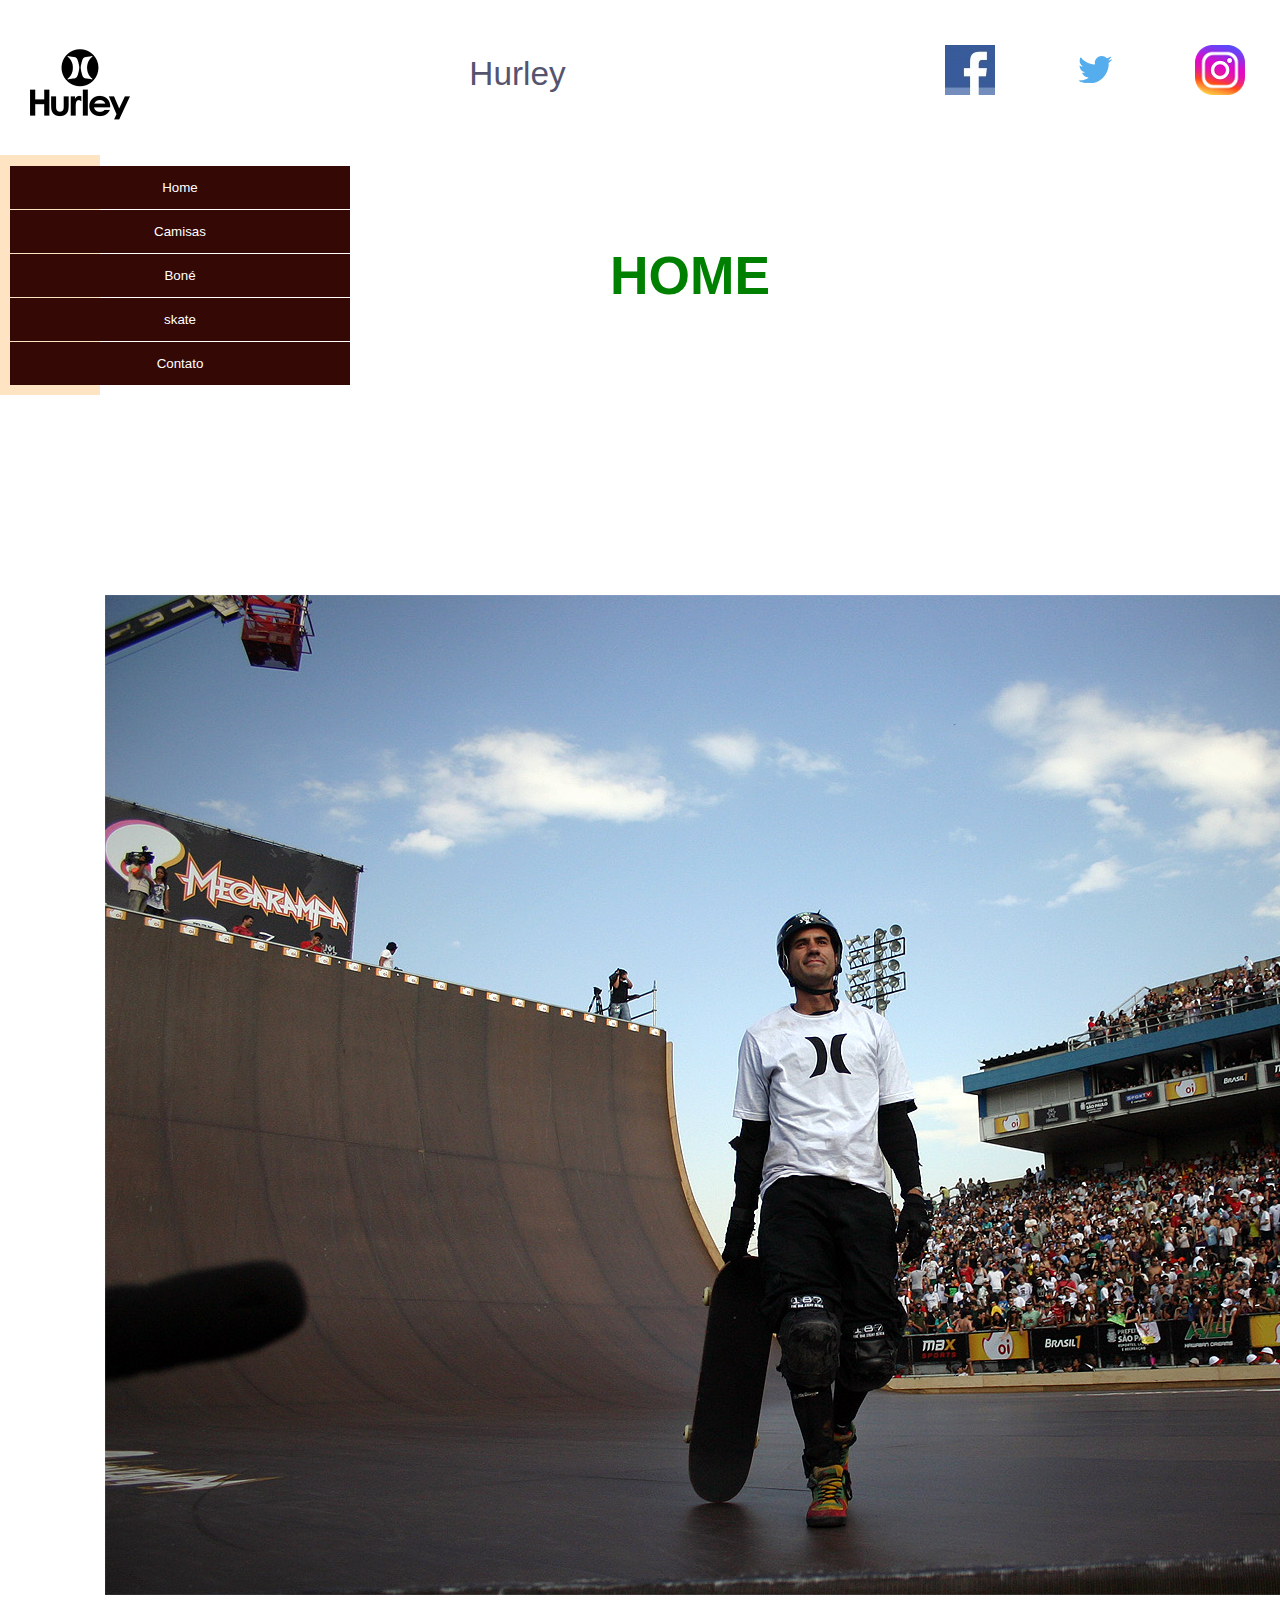
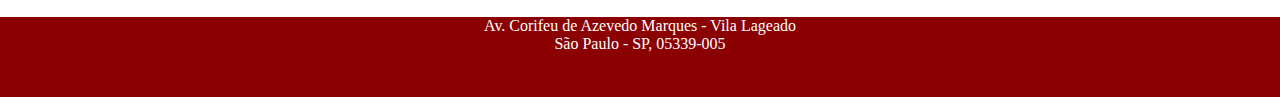
<file: biel/index.html>
<!DOCTYPE html>
<html lang="pt-br">
<head>
    <meta charset="UTF-8">
    <title>Document</title>
      <meta name="description" content="site Teste">
    <meta name="keywords" content="carinhoso,irlandes,jacú,etc...">
    <meta name="author" content="Eu">
     </head>
     <style>

    /*zerando imagens */
*{margin:0;padding: 0}
/*configurando a estrutura*/
#estrutura{background-color: #fff;
            width: 100%;
            margin-left: auto;
            margin-right: auto;
            }
/*configurando o paragrafo*/
p{font-family: 'Times New Roman';
    font-size: 12pt;
    line-height: 25px;
    text-indent: 15px;
}
/*configurando a estrutura do site*/
#estrutura #titulo{
    background-position: -100px -100px;
    color: #55546f;
    font-family: arial;
    font-size: 25pt;
    padding-left: 10px;
    padding-top: 5px;
    height: 150px;
    text-align: center;
}
#estrutura h1{margin-top: 80px;font-family: arial; font-size: 30pt;}
/* preparando menu */

/* configurando o conteudo */
         #estrutura #conteudo h2{font-family: arial;font-size: 40pt;padding-top:  90px;}

#estrtura #rodape{color: #fff;height: 80px;bottom: 0px;
                    width: 100%;text-align: center;
                    margin-left: auto;margin-right: auto;background-color: darkred;}
/* criando classe para ajustar imagem */
#estrutura #conteudo .imghome img{
    width: 300px;height: 250px;margin: 10px;
}
#estrutura #conteudo .imghome{text-align: center;}
#estrutura #titulo {background-color:   #00116d}

 /*----------------------------------------------------------------------------------------------------------------------------------------------------------------------------------------------------
----------------------------------------------------------- menu --------------------------------------------------------------------------------------------------------------------------------*/        
         #estrutura #menu {width: 100%; height: auto; background-color: bisque} 
         #estrutura #menu a.atual{background-color: #340804;}
         .texto {width: auto; height: auto; float: center;}
         
         #estrutura #menu ul{padding: 10px 10px;}
         
         #estrutura #menu{width: 100px;height: auto}

         
         #estrutura #menu li{list-style: none;
                    display: inline-block;
                    width: 300px;
                    text-align: center;
                    padding-top: 1px;
                    }

         
         #estrutura #menu a{font-family: arial;
                font-size: 10pt;
                text-decoration: none;
                color: #ffffff;
                background-color:darkred;
                width: 100%;
                display: inline-block;
                    padding: 14px 20px;}

         
         #estrutura #menu a:hover{background-color: #0800;color: darkred;}         
         
         
         .boxbob{background-color: #fff; width: 500px; height: 372px;}
         .boxbob img{width: 500px; height: 372px;}
         
         #estrutura #menu t{float: right}
         
         .boxx {width: auto; height: auto; float: left}
/*----------------------------------------------------------------------------------------------------------------------------------------------------------------------------------------------------
----------------------------------------------------------- Titulo --------------------------------------------------------------------------------------------------------------------------------*/
         .boxlogo{background-color: #fff;
    width: 100px;height: 100px;
    margin: 5px 0px 0px 5px;
float: left;}
.boxlogo img{width: 100px;height: 100px;}
         /* .boxlogo img{float: left;padding: 0px; margin: auto} */
         
         #estrutura #titulo{background-color: #fff;
         width: auto;height: 150px;}
         
         #estrutura #titulo #boxlogo{float: left; padding-top: 25px; padding-left: 15px;}
         
         #estrutura #titulo #texto{float: center; padding-top: 50px; padding-right: 15px;}
         
         #estrutura #titulo #redesocial{float: right; padding-bottom: 50px;}
         
         .redesocial{background-color:  #fff;
    width: 50px;height: 50px;
    margin: 5px 0px 0px 5px;
float: left; padding: 35px}
img{width: 50px;height: 50px;}
.redesocial img{float: left;padding: 0px; margin: auto}
.redesocial p{font-size: 12pt;}
       /*----------------------------------------------------------------------------------------------------------------------------------------------------------------------------------------------------
----------------------------------------------------------- conteudo --------------------------------------------------------------------------------------------------------------------------------*/
              .paisagem{background-color: #fff;
    width: auto;height: auto;
    margin: 5px 0px 0px 5px;
float: center;}
.paisagem img{width: 1500px;height: 1000px; padding-top: 200px; padding-left: 100px;}
         #estrutura #conteudo #font {padding-left: 100px}
          /*----------------------------------------------------------------------------------------------------------------------------------------------------------------------------------------------------
----------------------------------------------------------- rodape --------------------------------------------------------------------------------------------------------------------------------*/
         #estrutura #rodape {color: #fff;height: 80px;bottom: 0px;
                    width: 100%;text-align: center;
             margin-left: auto;margin-right: auto;background-color: darkred;}  
         
    </style>
<body>
   <div id="estrutura">
       <div id="titulo">
        <div id="boxlogo" class="boxlogo">
            <img src="logo/hurley.png" alt="">
        </div>
             
        <div id="redesocial" >
            <div id="rede1" class="redesocial">
               <a href="https://pt-br.facebook.com/" target="_blank">
                <img src="logo/facebook.jpg" alt="">
                </a>
            </div>
            <div id="rede2" class="redesocial">
               <a href="https://twitter.com/?lang=pt" target="_blank">
                <img src="logo/twiter.png" alt="">
                </a>
            </div>
        <div id="rede3" class="redesocial">
           <a href="https://www.instagram.com/?hl=pt-br" target="_blank">
            <img src="logo/insta.png" alt="">
            </a>
        </div>
        </div> 
        <div id="texto">
            Hurley
        </div> 
       </div>
       
       <div id="menu1">   
           <div id="menu" class="boxx">
                <ul>
                <li><a href="index.html"class="atual">Home</a></li>
                <li><a href="Camisas.html" class="atual">Camisas</a></li>
                <li><a href="bone.html"class="atual">Boné</a></li>
                <li><a href="skte.html"class="atual">skate</a></li>
                <li><a href="contato.html"class="atual">Contato</a></li>
            </ul>
           </div>
           
       </div>
       
       <div id="conteudo">
           <center>
               <font size="10" color="green"> <h2>HOME</h2> </font>
       
           </center>
          <div id="paisagem" class="paisagem">
          <img src="logo/bob.jpg" alt="">  
          </div>
       </div>
       <br>
       <div id="rodape">
        Av. Corifeu de Azevedo Marques - Vila Lageado<br>
         São Paulo - SP, 05339-005<br>
       </div>
   </div>
   
    
</body>
</html>
</file>
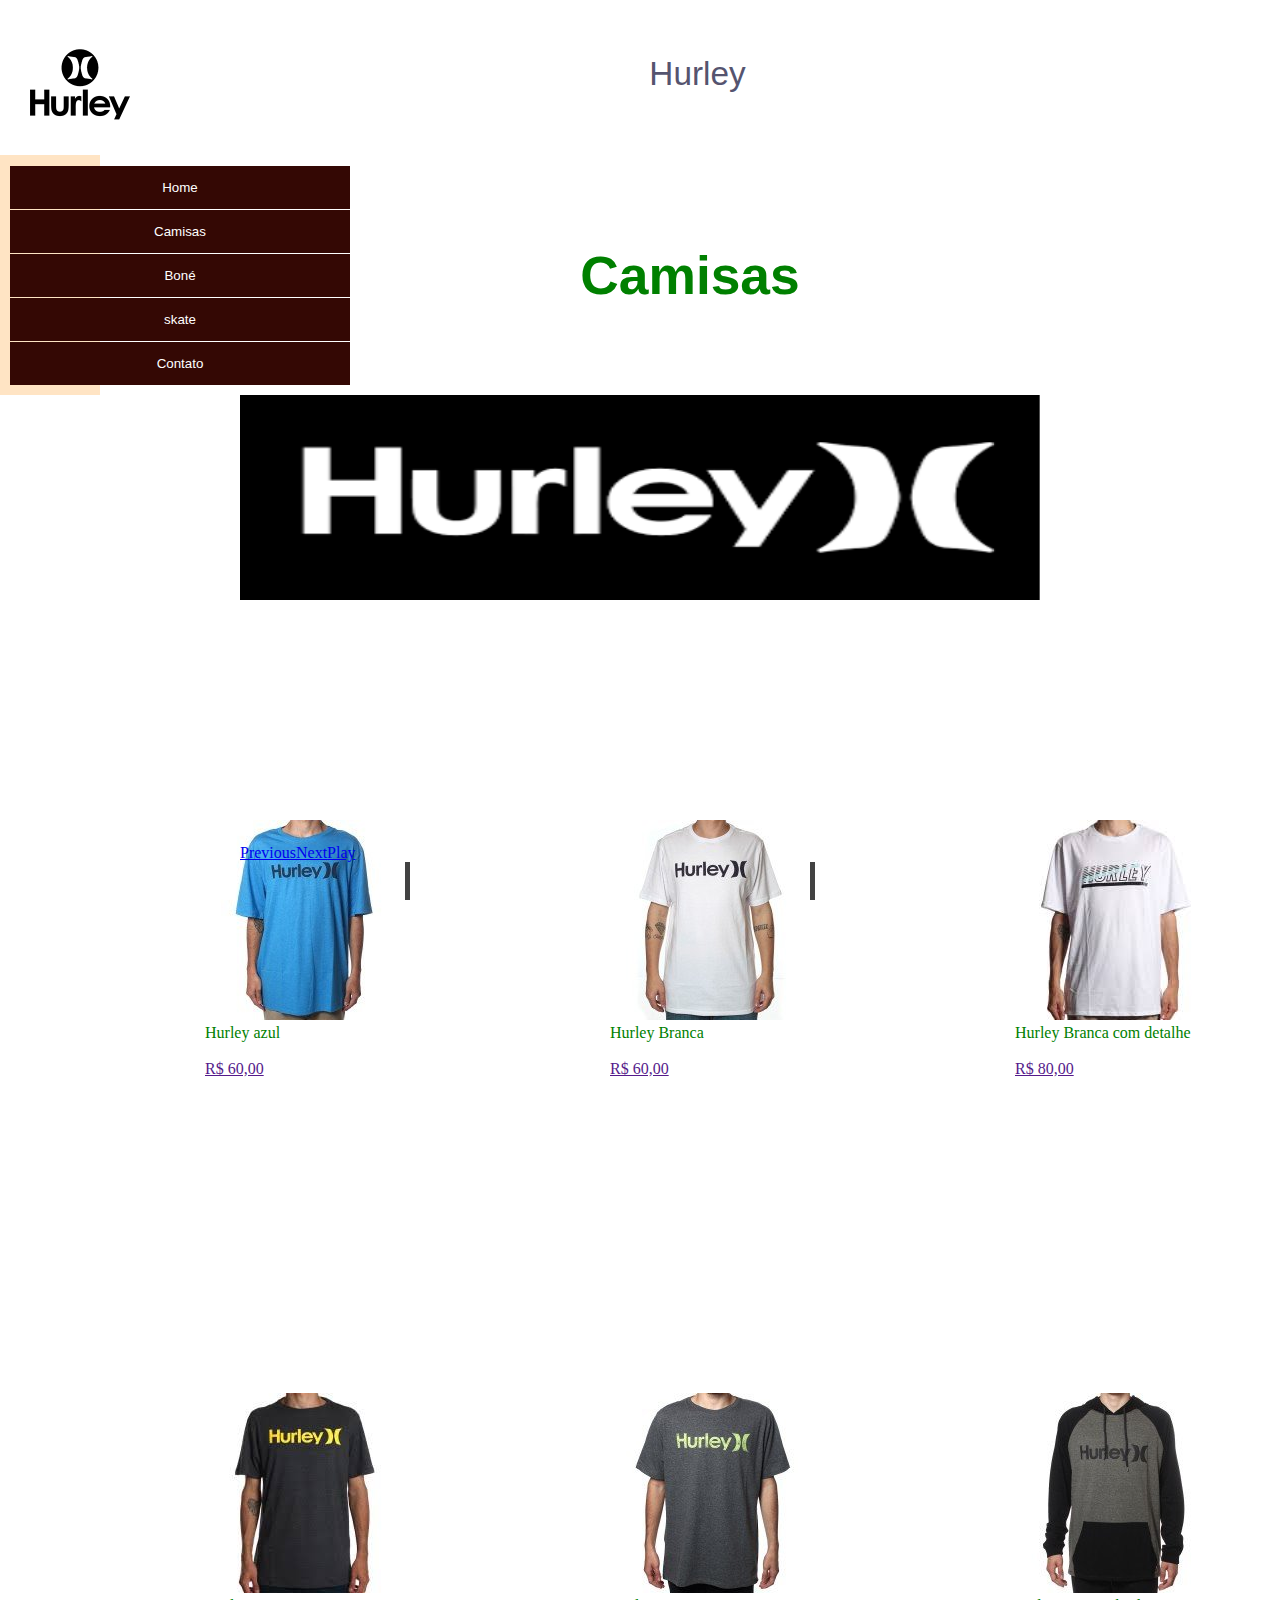
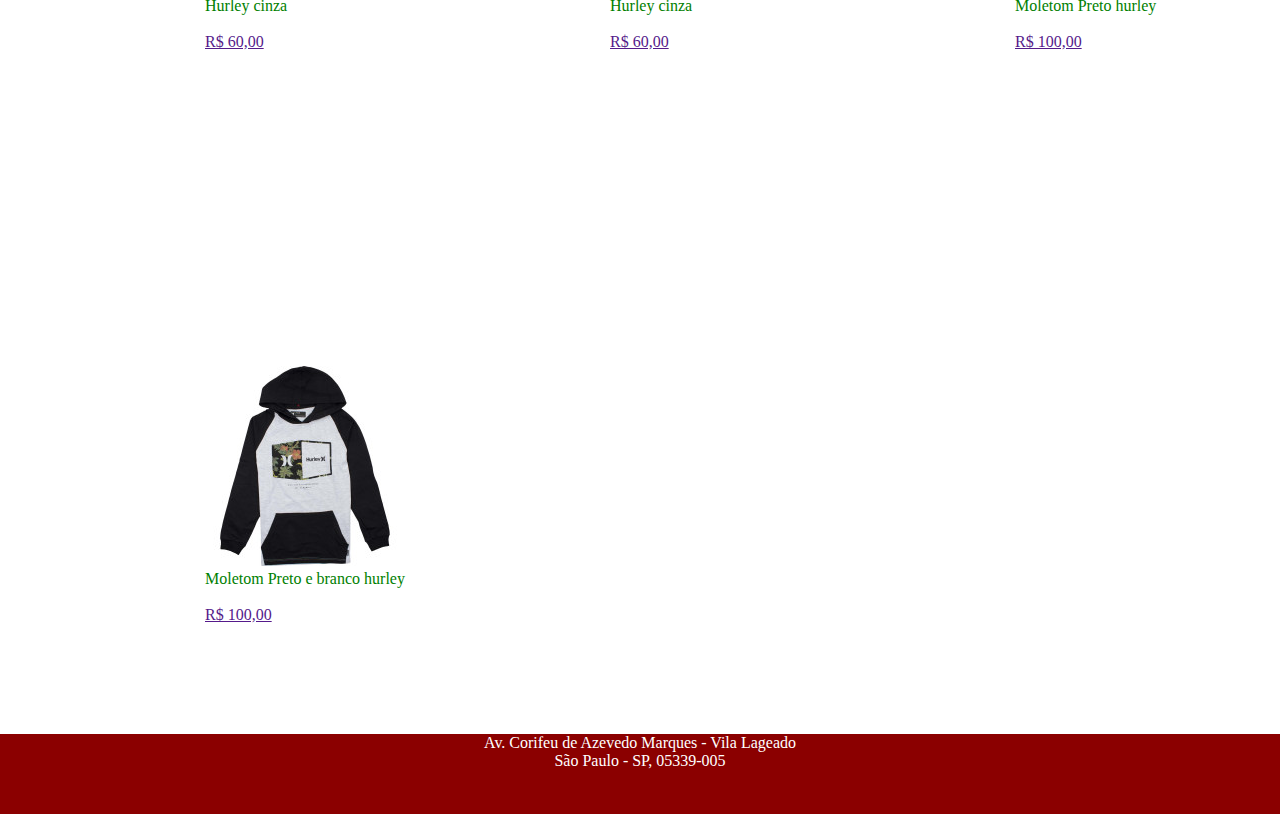
<file: biel/camisas.html>
<!DOCTYPE html>
<html lang="pt-br">
<head>
    <meta charset="UTF-8">
    <title>Camisas</title>
      <meta name="description" content="site Teste">
    <meta name="keywords" content="carinhoso,irlandes,jacú,etc...">
    <meta name="author" content="Eu">
    <link rel="stylesheet" href="css/stilo.css">

    
     </head>
     <style>

    /*zerando imagens */
*{margin:0;padding: 0}
/*configurando a estrutura*/
#estrutura{background-color: #fff;
            width: 100%;
            margin-left: auto;
            margin-right: auto;
            }
/*configurando o paragrafo*/
p{font-family: 'Times New Roman';
    font-size: 12pt;
    line-height: 25px;
    text-indent: 15px;
}
/*configurando a estrutura do site*/
#estrutura #titulo{
    background-position: -100px -100px;
    color: #55546f;
    font-family: arial;
    font-size: 25pt;
    padding-left: 10px;
    padding-top: 5px;
    height: 150px;
    text-align: center;
}
#estrutura h1{margin-top: 80px;font-family: arial; font-size: 30pt;}
/* preparando menu */

/* configurando o conteudo */
         #estrutura #conteudo h2{font-family: arial;font-size: 40pt;padding-top:  90px;}

#estrtura #rodape{color: #fff;height: 80px;bottom: 0px;
                    width: 100%;text-align: center;
                    margin-left: auto;margin-right: auto;background-color: darkred;}
/* criando classe para ajustar imagem */
         #estrutura #conteudo #camisas {width: 100%;height: auto}

#estrutura #titulo {background-color:   #00116d}

 /*----------------------------------------------------------------------------------------------------------------------------------------------------------------------------------------------------
----------------------------------------------------------- menu --------------------------------------------------------------------------------------------------------------------------------*/        
         #estrutura #menu {width: 100%; height: auto; background-color: bisque} 
         #estrutura #menu a.atual{background-color: #340804;}
         .texto {width: auto; height: auto; float: center;}
         
         #estrutura #menu ul{padding: 10px 10px;}
         
         #estrutura #menu{width: 100px;height: auto}

         
         #estrutura #menu li{list-style: none;
                    display: inline-block;
                    width: 300px;
                    text-align: center;
                    padding-top: 1px;
                    }

         
         #estrutura #menu a{font-family: arial;
                font-size: 10pt;
                text-decoration: none;
                color: #ffffff;
                background-color:darkred;
                width: 100%;
                display: inline-block;
                    padding: 14px 20px;}

         
         #estrutura #menu a:hover{background-color: #0800;color: darkred;}         
         
         
         .boxbob{background-color: #fff; width: 500px; height: 372px;}
         .boxbob img{width: 500px; height: 372px;}
         
         #estrutura #menu t{float: right}
         
         .boxx {width: auto; height: auto; float: left}
/*----------------------------------------------------------------------------------------------------------------------------------------------------------------------------------------------------
----------------------------------------------------------- Titulo --------------------------------------------------------------------------------------------------------------------------------*/
         .boxlogo{background-color: #fff;
    width: 100px;height: 100px;
    margin: 5px 0px 0px 5px;
float: left;}
.boxlogo img{width: 100px;height: 100px;}
         /* .boxlogo img{float: left;padding: 0px; margin: auto} */
         
         #estrutura #titulo{background-color: #fff;
         width: auto;height: 150px;}
         
         #estrutura #titulo #boxlogo{float: left; padding-top: 25px; padding-left: 15px;}
         
         #estrutura #titulo #texto{float: center; padding-top: 50px; padding-right: 15px;}
         
         #estrutura #titulo #redesocial{float: right; padding-bottom: 50px;}
         
         .redesocial{background-color:  #fff;
    width: 50px;height: 50px;
    margin: 5px 0px 0px 5px;
float: left; padding: 35px}
img{width: 50px;height: 50px;}
.redesocial img{float: left;padding: 0px; margin: auto}
.redesocial p{font-size: 12pt;}
       /*----------------------------------------------------------------------------------------------------------------------------------------------------------------------------------------------------
----------------------------------------------------------- conteudo --------------------------------------------------------------------------------------------------------------------------------*/
              .camisass{background-color: #fff;
    width: 200px;height: auto;
    margin: 5px 0px 0px 5px;
float: left; padding-top: 200px; padding-bottom: 110px; padding-left: 200px}
.camisass img{width: auto;height: auto;}


.desca{clear: both;}
         .descaa{clear: both;}
         /*----------------------------------------------------------------------------------------------------------------------------------------------------------------------------------------------------
----------------------------------------------------------- rodape --------------------------------------------------------------------------------------------------------------------------------*/
         #estrutura #rodape {color: #fff;height: 80px;bottom: 0px;
                    width: 100%;text-align: center;
             margin-left: auto;margin-right: auto;background-color: darkred;}
         
         
         
         
    </style>
<body>
   <div id="estrutura">
       <div id="titulo">
        <div id="boxlogo" class="boxlogo">
            <img src="logo/hurley.png" alt="">
        </div>
             
        
        <div id="texto">
            Hurley
        </div> 
       </div>
       
       
           <div id="menu" class="boxx">
                <ul>
                <li><a href="index.html"class="atual">Home</a></li>
                <li><a href="Camisas.html" class="atual">Camisas</a></li>
                <li><a href="bone.html"class="atual">Boné</a></li>
                <li><a href="skte.html"class="atual">skate</a></li>
                <li><a href="contato.html"class="atual">Contato</a></li>
            </ul>
           </div>
           
    
       
       <div id="conteudo">
            <CENTER>
                <font size="10" color="green"> <h2> Camisas </h2></font>
           </CENTER>
    
    <div id="camisas">   
          <div class="banner descaa">
              <div class="main">
       <div class="slides">
           <img src="logo/logopretoo.png" alt="">
           <img src="../Projeto/img/logo.jpeg" alt="">
       </div>
   </div>
   <!--linha do script-->
   <script src="http://code.jquery.com/jquery-1.9.1.min.js">
    </script>
    
    <script src="js/jquery.slides.js"></script>
<!--linha de jquery-->
<script>
    $(function(){
        $(".slides").slidesjs({
play: {
      active: true,
        // [boolean] Generate the play and stop buttons.
        // You cannot use your own buttons. Sorry.
      effect: "slide",
        // [string] Can be either "slide" or "fade".
      interval: 500,
        // [number] Time spent on each slide in milliseconds.
      auto: false,
        // [boolean] Start playing the slideshow on load.
      swap: true,
        // [boolean] show/hide stop and play buttons
      pauseOnHover: false,
        // [boolean] pause a playing slideshow on hover
      restartDelay: 250
        // [number] restart delay on inactive slideshow
    }
  
            
        });
    });  
    </script>   
          </div>
          <div  class="camisass desca descaa">
          <img src="logo/camisaazul.jpg" alt=""> 
        
           <font color="green">Hurley azul</font>
              <br>
              <font>   </font>
              <br>
              <a href=""><font>R$ 60,00</font></a>
          </div>
        
          <div  class="camisass">
              <img src="logo/camisabranca.jpg" alt="">
              
              <font color="green">Hurley Branca</font>
              <br>
              <font>   </font>
              <br>
              <a href=""><font>R$ 60,00</font></a>
          </div>
          <div class="camisass">
              <img src="logo/camisabrancadetakhe.jpg" alt="">
                             <font color="green">Hurley Branca com detalhe</font>
              <br>
              <font>   </font>
              <br>
              <a href=""><font>R$ 80,00</font></a>
              
          </div>
          <div class="camisass">
             <img src="img/camisapreta.jfif" alt="">
                             <font color="green">Hurley cinza</font>
              <br>
              <font>   </font>
              <br>
              <a href=""><font>R$ 60,00</font></a>
          </div>
        <div class="camisass">
            <img src="img/camisacinza.jpg" alt="">
                             <font color="green">Hurley cinza</font>
              <br>
              <font>   </font>
              <br>
              <a href=""><font>R$ 60,00</font></a>
        </div>
          <div class="camisass">
            <img src="img/moletompreto.jpg" alt="">
                             <font color="green">Moletom Preto hurley</font>
              <br>
              <font>   </font>
              <br>
              <a href=""><font>R$ 100,00</font></a>
        </div>
          <div class="camisass">
            <img src="img/moletompreto%20e%20branco.jpg" alt="">
                             <font color="green">Moletom Preto e branco hurley</font>
              <br>
              <font>   </font>
              <br>
              <a href=""><font>R$ 100,00</font></a>
        </div>
           </div>
       </div>
       <br>
       <div id="rodape" class="desca">
        Av. Corifeu de Azevedo Marques - Vila Lageado<br>
         São Paulo - SP, 05339-005<br>
       </div>
   </div>
    
</body>
</html>
</file>
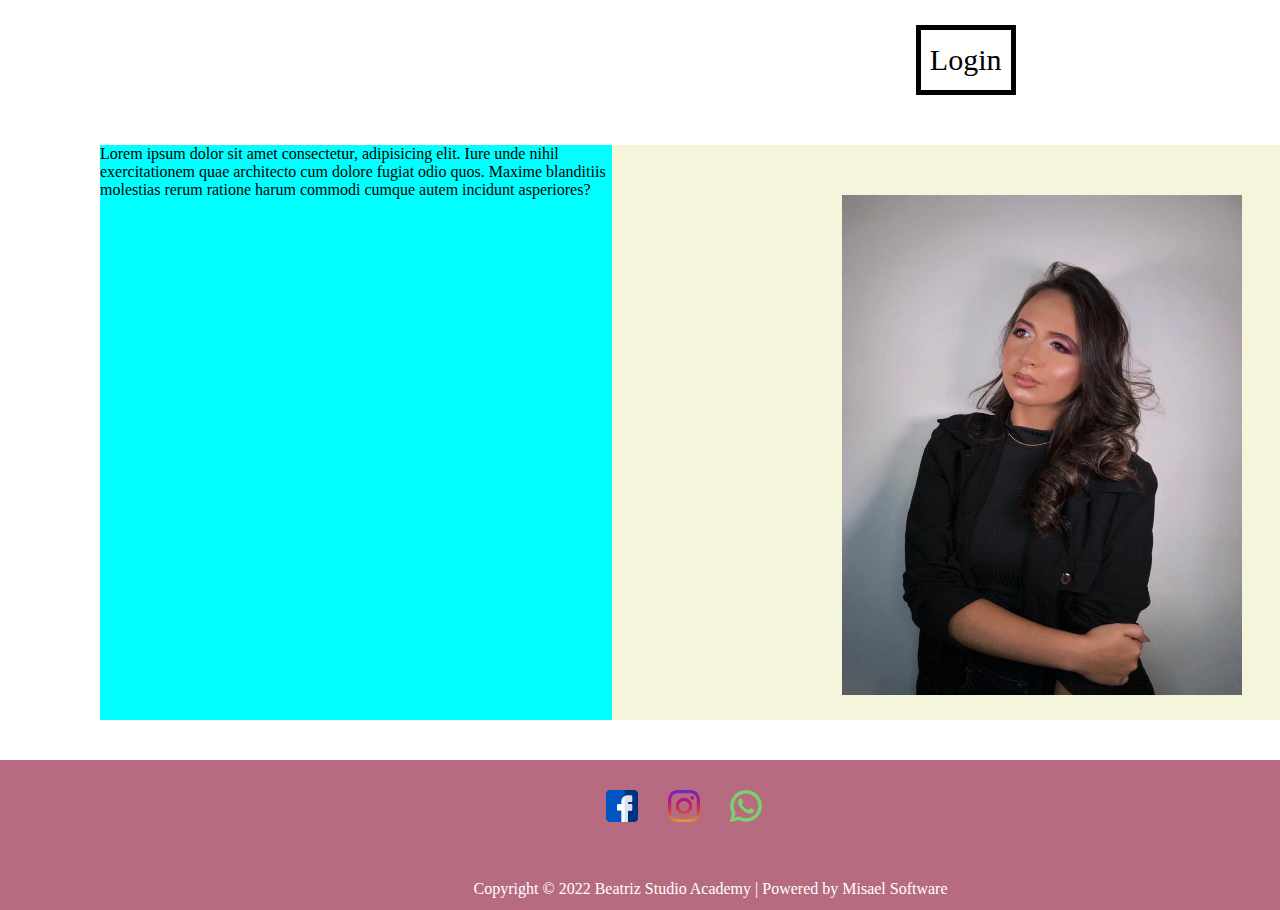
<file: Projeto/about.html>
<!DOCTYPE html>
<html lang="en">
<head>
    <meta charset="UTF-8">
    <meta http-equiv="X-UA-Compatible" content="IE=edge">
    <meta name="viewport" content="width=device-width, initial-scale=1.0">
    <link rel="stylesheet" type="text/css" href="./css/home.css" media="screen" />
    <link rel="stylesheet" type="text/css" href="./css/about.css" media="screen" />
    <title>Beatriz Studio Academy</title>
</head>
<body>
    <div id="body">
        <div id="top">
            <div id="items">
                <div id="logo">
                
                </div>
                <div id="container"><a href="index.html">Home</a></div>
                
                <div id="container"><a href="about.html">About</a></div>
                
                <div id="container"><a href="services.html">Services</a></div>

                <div id="container"><a href="contact.html">Contact</a></div>

                <div id="container"><a href="login.html"><button style="border: 5px solid #000000; height: 70px; width: 100px; background-color: rgb(255, 255, 255);">Login</button></a></div>

            </div>
        </div>
        <div id="post">
            <div id="esquerda">
                <p>
                    Lorem ipsum dolor sit amet consectetur, adipisicing elit. Iure unde nihil exercitationem quae architecto cum dolore fugiat odio quos. Maxime blanditiis molestias rerum ratione harum commodi cumque autem incidunt asperiores?
                </p>
            </div>
            <div id="direita">
                <div id="img">
                    <img src="./img/about.jpeg" alt=""  height="500px" width="400px">
                </div>
            </div>
        </div>
        <div id="baseboard">
            <div id="centralizar">
            <div id="icons"><a href=""><img src="icons/facebook.png" alt=""></a></div>
            <div id="icons"><a href=""><img src="icons/instagram.png" alt=""></a></div>
            <div id="icons"><a href=""><img src="icons/whatsapp.png" alt=""></a></div>
            </div>
            <br>
            <br>
            <br>
            <div id="fim">
                Copyright © 2022 Beatriz Studio Academy | Powered by Misael Software
            </div>
        </div>
    </div>
</body>
</html>
</file>
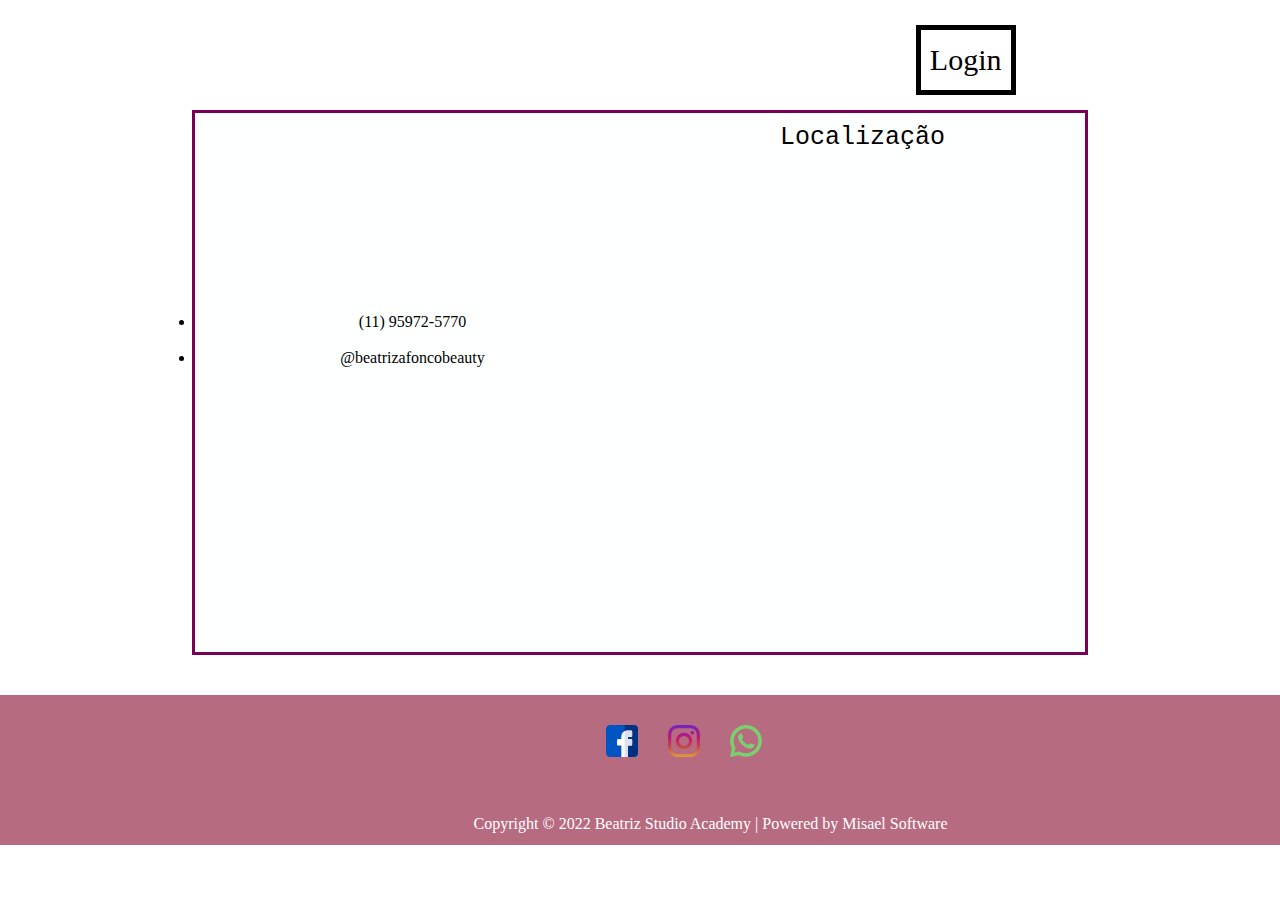
<file: Projeto/contact.html>
<!DOCTYPE html>
<html lang="en">
<head>
    <meta charset="UTF-8">
    <meta http-equiv="X-UA-Compatible" content="IE=edge">
    <meta name="viewport" content="width=device-width, initial-scale=1.0">
    <link rel="stylesheet" type="text/css" href="./css/home.css" media="screen" />
    <link rel="stylesheet" type="text/css" href="./css/contact.css" media="screen" />
    
    <title>Beatriz Studio Academy</title>
</head>
<body>
    <div id="body">
        <div id="top">
            <div id="items">
                <div id="logo">
                    
                </div>
                <div id="container"><a href="index.html">Home</a></div>
                
                <div id="container"><a href="about.html">About</a></div>
                
                <div id="container"><a href="services.html">Services</a></div>

                <div id="container"><a href="contact.html">Contact</a></div>

                <div id="container"><a href="login.html"><button style="border: 5px solid #000000; height: 70px; width: 100px; background-color: rgb(255, 255, 255);">Login</button></a></div>

            </div>
        </div>
        <div id="center">
                <div id="direita">
                <center>
                    <ul>
                        <li><a href="">(11) 95972-5770</a></li>
                        <br>
                        <li><a href="">@beatrizafoncobeauty</a></li>
                    </ul>
                </center>
                </div>
                <div id="esquerda">
                <center>
                    <p>Localização</p>
                    <br>
                    <br>
                    <iframe src="https://www.google.com/maps/embed?pb=!1m18!1m12!1m3!1d3657.7340450897414!2d-46.59559638464023!3d-23.542066166765938!2m3!1f0!2f0!3f0!3m2!1i1024!2i768!4f13.1!3m3!1m2!1s0x94ce592d348d4ef5%3A0xa6729c9f91aec03e!2sR.%20Silva%20Jardim%2C%2097%20-%20Belenzinho%2C%20S%C3%A3o%20Paulo%20-%20SP%2C%2003057-070!5e0!3m2!1spt-BR!2sbr!4v1644328255832!5m2!1spt-BR!2sbr" width="500px" height="450px" style="border:0;" allowfullscreen="" loading="lazy"></iframe>
                </center>
                </div>
        </div>
        <div id="baseboard">
            <div id="centralizar">
            <div id="icons"><a href=""><img src="icons/facebook.png" alt=""></a></div>
            <div id="icons"><a href=""><img src="icons/instagram.png" alt=""></a></div>
            <div id="icons"><a href=""><img src="icons/whatsapp.png" alt=""></a></div>
            </div>
            <br>
            <br>
            <br>
            <div id="fim">
                Copyright © 2022 Beatriz Studio Academy | Powered by Misael Software
            </div>
        </div>
    </div>
</body>
</html>
</file>
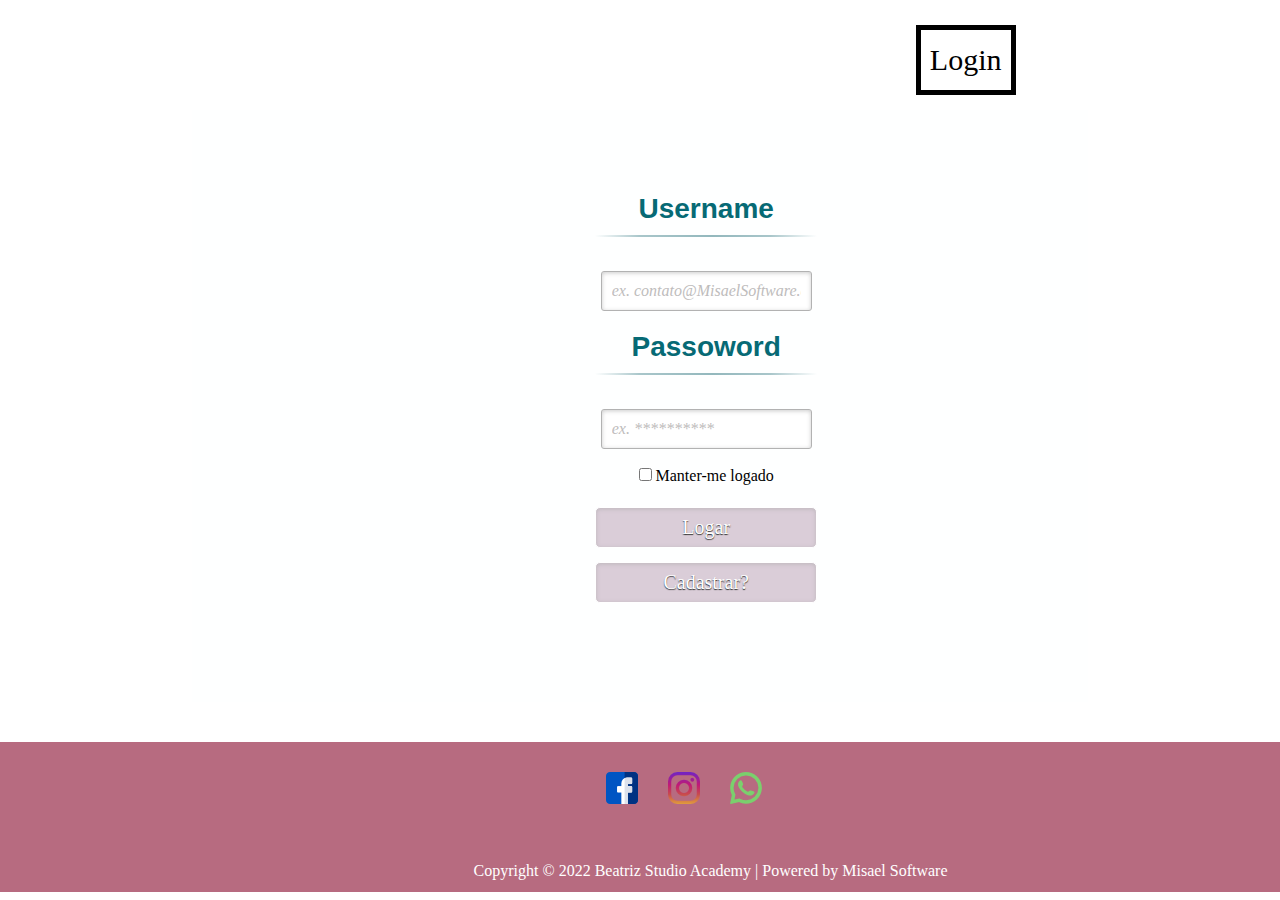
<file: Projeto/login.html>
<!DOCTYPE html>
<html lang="en">
<head>
    <meta charset="UTF-8">
    <meta http-equiv="X-UA-Compatible" content="IE=edge">
    <meta name="viewport" content="width=device-width, initial-scale=1.0">
    <link rel="stylesheet" type="text/css" href="./css/home.css" media="screen" />
    <link rel="stylesheet" type="text/css" href="./css/login.css" media="screen" />
    
    <title>Beatriz Studio Academy</title>
</head>
<body>
    <div id="body">
        <div id="top">
            <div id="items">
                <div id="logo">
                    
                </div>
                <div id="container"><a href="index.html">Home</a></div>
                
                <div id="container"><a href="about.html">About</a></div>
                
                <div id="container"><a href="services.html">Services</a></div>

                <div id="container"><a href="contact.html">Contact</a></div>

                <div id="container"><a href="login.html"><button style="border: 5px solid #000000; height: 70px; width: 100px; background-color: rgb(255, 255, 255);">Login</button></a></div>

            </div>
        </div>
        <div id="center">
            <div id="login">
                <center>
                    <h1>Username</h1> 
                    
                    <p> 
                      <input id="username_login" name="username_login" required="required" type="text" placeholder="ex. contato@MisaelSoftware.com"/>
                    </p>
                    <br>
                    <h1>Passoword</h1> 
                    <p> 
                      <input id="passoword_login" name="passoword_login" required="required" type="text" placeholder="ex. **********"/>
                    </p>
                        <br>
                    <p> 
                        <input type="checkbox" name="manterlogado" id="manterlogado" value="" /> 
                        <label for="manterlogado">Manter-me logado</label>
                      </p>
                       <br>
                      <p> 
                        <input type="submit" value="Logar" /> 
                      </p>
                      <p>
                        <input type="submit" value="Cadastrar?" /> 
                      </p>
                    
                   </center>
            </div>
        </div>
        <div id="baseboard">
            <div id="centralizar">
            <div id="icons"><a href=""><img src="icons/facebook.png" alt=""></a></div>
            <div id="icons"><a href=""><img src="icons/instagram.png" alt=""></a></div>
            <div id="icons"><a href=""><img src="icons/whatsapp.png" alt=""></a></div>
            </div>
            <br>
            <br>
            <br>
            <div id="fim">
                Copyright © 2022 Beatriz Studio Academy | Powered by Misael Software
            </div>
        </div>
    </div>
</body>
</html>
</file>
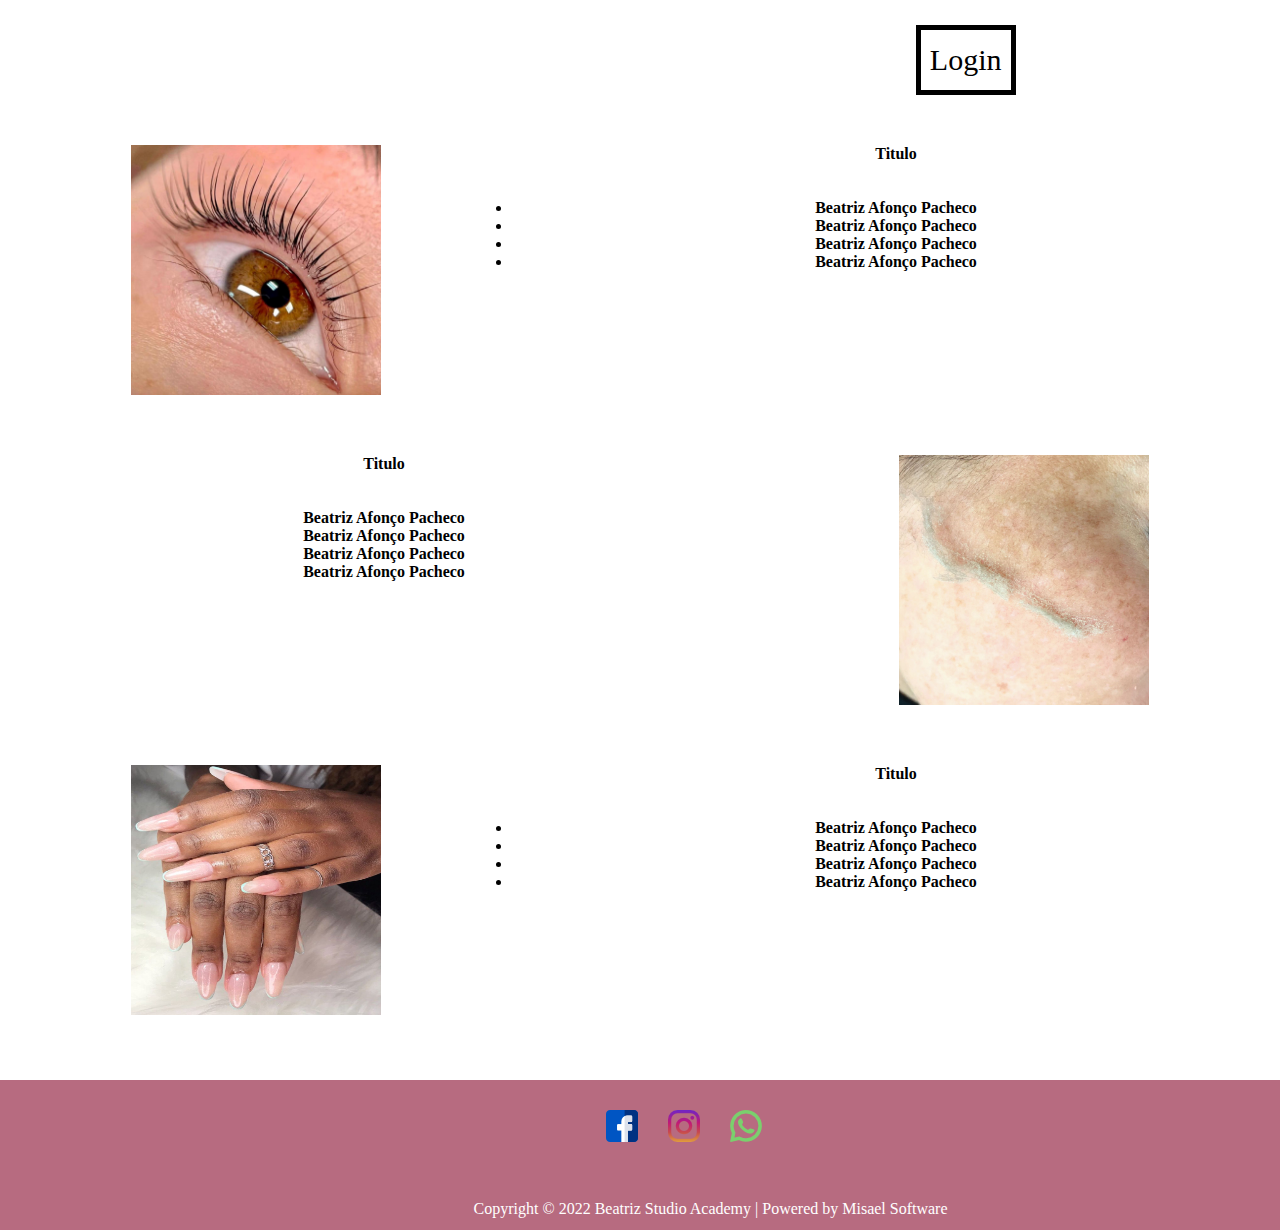
<file: Projeto/services.html>
<!DOCTYPE html>
<html lang="en">
<head>
    <meta charset="UTF-8">
    <meta http-equiv="X-UA-Compatible" content="IE=edge">
    <meta name="viewport" content="width=device-width, initial-scale=1.0">
    <link rel="stylesheet" type="text/css" href="./css/home.css" media="screen" />
    <link rel="stylesheet" type="text/css" href="./css/services.css" media="screen" />
    <title>Beatriz Studio Academy</title>
</head>
<body>
    <div id="body">
        <div id="top">
            <div id="items">
                <div id="logo">
                
                </div>
                <div id="container"><a href="index.html">Home</a></div>
                
                <div id="container"><a href="about.html">About</a></div>
                
                <div id="container"><a href="services.html">Services</a></div>

                <div id="container"><a href="contact.html">Contact</a></div>

                <div id="container"><a href="login.html"><button style="border: 5px solid #000000; height: 70px; width: 100px; background-color: rgb(255, 255, 255);">Login</button></a></div>

            </div>
        </div>
        <center>
            <div id="post">
                <div id="esquerda">
                  <center>
                    <img src="./img/lash.jpeg" alt="Image" height="250px" width="250px">
                  </center>
                </div>
                <div id="direita">
                    <center>
                        <h1>Titulo</h1>
                    </center>
                    <br>
                    <br>
                   <ul>
                       <li><h1>Beatriz Afonço Pacheco</h1></li>
                       <li><h1>Beatriz Afonço Pacheco</h1></li>
                       <li><h1>Beatriz Afonço Pacheco</h1></li>
                       <li><h1>Beatriz Afonço Pacheco</h1></li>
                   </ul>
                </div>  
            </div>
        <div id="post1">
            <div id="esquerda">
                <center>
                    <h1>Titulo</h1>
                </center>
                <br>
                <br>
               <ul>
                   <li><h1>Beatriz Afonço Pacheco</h1></li>
                   <li><h1>Beatriz Afonço Pacheco</h1></li>
                   <li><h1>Beatriz Afonço Pacheco</h1></li>
                   <li><h1>Beatriz Afonço Pacheco</h1></li>
               </ul>
            </div>
            <div id="direita">
                <center>
                    <img src="./img/derma.jpeg" alt="Image" height="250px" width="250px">
                  </center>
            </div>
        </div>
        <div id="post">
            <div id="esquerda">
              <center>
                <img src="./img/unha.jpeg" alt="Image" height="250px" width="250px">
              </center>
            </div>
            <div id="direita">
                <center>
                    <h1>Titulo</h1>
                </center>
                <br>
                <br>
               <ul>
                   <li><h1>Beatriz Afonço Pacheco</h1></li>
                   <li><h1>Beatriz Afonço Pacheco</h1></li>
                   <li><h1>Beatriz Afonço Pacheco</h1></li>
                   <li><h1>Beatriz Afonço Pacheco</h1></li>
               </ul>
            </div>  
        </div>
    </center>
        <div id="baseboard">
            <div id="centralizar">
            <div id="icons"><a href=""><img src="icons/facebook.png" alt=""></a></div>
            <div id="icons"><a href=""><img src="icons/instagram.png" alt=""></a></div>
            <div id="icons"><a href=""><img src="icons/whatsapp.png" alt=""></a></div>
            </div>
            <br>
            <br>
            <br>
            <div id="fim">
                Copyright © 2022 Beatriz Studio Academy | Powered by Misael Software
            </div>
        </div>
    </div>
</body>
</html>
</file>
<file: biel/css/stilo.css>
*{margin: 0;padding: 0}

.main{width: 1000px;
        max-width: 800px; max-height: 200px;
       margin: 20px auto;}
.slide{width: auto;}
.slides img{width: 780px; height: 205px;}

/*paginação*/

.slidesjs-pagination{
    background-color: #424242;
    list-style: none;
    overflow:hidden;
}
.slidesjs-pagination li{float:left;}
.slidesjs-pagination li a {display:block;
                        padding: 10px 20px;
                        color: #fff;
                        text-decoration: none;}
.slidesjs-pagination li a :hover{
            background: #000;
}
.slides .active{background: #000;}
.slidesjs-navigaton{
    background: #000;color:#fff;
    text-decoration: none;
    display: inline-block;
    padding: 10px 20px;
    float: right;
}
</file>
<file: Projeto/css/home.css>
*{
    margin: 0px; /*retirando todas as margens*/
    padding: 0px; /* retirando os espaços internos*/
    font-size: 100%; /*assim se aproveita o maximo dela*/
    border: none; /*retirando bordas padrão*/
    outline:none; /*bordas do formulario*/
    box-sizing: border-box;/**/
    font-family: 'Lato';
    
}
body{
    background-color: #ffffff;
}


#baseboard {
    background-color: #b76b80;
    width: 100%;
    height: 150px;
    margin-top: 40px;
    bottom: 0;
    text-decoration: white;
    
}
#baseboard #centralizar{
    margin-left: 45%;
    margin-top: 30px;
    display: flex;

}
#baseboard #fim{
    bottom: 0;
    margin-left: 37%;
    color: rgb(255, 255, 255);
    
}
#baseboard #centralizar #icons{
    margin-left: 30px;
    margin-top: 30px;
}
#top{
    background-color: #fff;
    position: relative;
    width: 100%;
    height: 100px;
    margin-top: 10px;
}
#items {
    align-items: center;
    display: flex;
    color: #ffffff;
    width: 50%;
    height: 100%;
    margin-left: 33%;
    margin-right: 17%;
    margin-bottom: 25%;
}

#items #container {
    margin-left: 30px;
    font-size: 30px;
    font-family: Georgia, 'Times New Roman', Times, serif;
}

#items #logo img{
    width: 30%;
    height: 100px;
}
#center #slides img{
    width: 30%;
    height: 100px;
}


a {
    position: relative;
    color: #fff;
    text-decoration: none;  
  }
  /* visited link */
  a:visited {
    color: #000;
  }
  

  a:before {
    content: "";
    position: absolute;
    width: 100%;
    height: 3px;
    bottom: 0;
    left: 0;
    background-color: #000;
    visibility: hidden;
    -webkit-transform: scaleX(0);
    transform: scaleX(0);
    -webkit-transition: all 0.3s ease-in-out 0s;
    transition: all 0.3s ease-in-out 0s;
  }

  a:hover:before {
    visibility: visible;
    -webkit-transform: scaleX(1);
    transform: scaleX(1);
  }
</file>
<file: Projeto/css/about.css>
@keyframes example {
    0%   {left:300px; top:300px;}
    100%  {left:0px; top:0px;}
  }

  #post {
    width: 100%;
    height: 600px;
    margin-left: 100px;
    margin-top: 10px;
    position: relative;
    animation-name: example;
    animation-duration: 2s;
    animation-iteration-count: 1;
    animation-direction: alternate;  
    display: flex;
  }

  #post #esquerda{
    margin-top: 25px;
    background-color: aqua;
    width: 40%;
  }

  #post #direita{
    margin-top: 25px;
    background-color: beige;
    width: 60%;
  }

  #post #direita #img{
      margin-top: 50px;
      margin-bottom: 20%;
      margin-left: 30%;
      margin-right: 20%;
  }
</file>
<file: Projeto/css/contact.css>
#center {
    background-color: rgb(254, 255, 255) ;
    width: 70%;
    height: auto;
    margin-left: 15%;
    margin-right: 15%;
    margin-bottom: 20px;
    display: flex;
    border-style: solid;
    border-color: rgb(121, 0, 84);  
}

#center #direita {
    width: 50%;
    height: auto;
    margin-top: 200px;
}

#center #esquerda {
    width: 50%;
    height: auto;
    margin-top: 10px;
    margin-left: 10px;
    margin-bottom: 10px;
}

#center #esquerda p{
    font-size: 25px;
    font-family: 'Courier New', Courier, monospace;
}
</file>
<file: Projeto/css/login.css>
h1{
    font-size: 28px;
    color: #066a75;
    padding: 2px 0 10px 0;
    font-family: Arial,sans-serif;
    font-weight: bold;
    text-align: center;
    padding-bottom: 30px;
  }

  h1:after{
    content: ' ';
    display: block;
    width: 100%;
    height: 2px;
    margin-top: 10px;
    background: -webkit-linear-gradient(left, rgba(147,184,189,0) 0%,rgba(147,184,189,0.8) 20%,rgba(147,184,189,1) 53%,rgba(147,184,189,0.8) 79%,rgba(147,184,189,0) 100%); 
    background: linear-gradient(left, rgba(147,184,189,0) 0%,rgba(147,184,189,0.8) 20%,rgba(147,184,189,1) 53%,rgba(147,184,189,0.8) 79%,rgba(147,184,189,0) 100%); 
  }

  /* placeholder */
::-webkit-input-placeholder  {
    color: #bebcbc; 
    font-style: italic;
  }
   
  input:-moz-placeholder,
  textarea:-moz-placeholder{
    color: #bebcbc;
    font-style: italic;
  }

  input {
    outline: none;
  }
   
  /*estilo dos input,  menos o checkbox */
  input:not([type="checkbox"]){
    width: 95%;
    margin-top: 4px;
    padding: 10px;    
    border: 1px solid #b2b2b2;
   
    -webkit-border-radius: 3px;
    border-radius: 3px;
   
    -webkit-box-shadow: 0px 1px 4px 0px rgba(168, 168, 168, 0.6) inset;
    box-shadow: 0px 1px 4px 0px rgba(168, 168, 168, 0.6) inset;
   
    -webkit-transition: all 0.2s linear;
    transition: all 0.2s linear;
  }
   
  /*estilo do botão submit */
  input[type="submit"]{
    width: 100%!important;
    cursor: pointer;  
    background: rgb(218, 205, 216);
    padding: 8px 5px;
    color: #fff;
    font-size: 20px;  
    border: 1px solid #fff;   
    margin-bottom: 10px;  
    text-shadow: 0 1px 1px #333;
   
    -webkit-border-radius: 5px;
    border-radius: 5px;
   
    transition: all 0.2s linear;
  }
   
  /*estilo do botão submit no hover */
  input[type="submit"]:hover{
    background: rgb(233, 0, 198);
  }

  .link{
    position: absolute;
    background: #e1eaeb;
    color: #7f7c7c;
    left: 0px;
    height: 20px;
    width: 440px;
    padding: 17px 30px 20px 30px;
    font-size: 16px;
    text-align: right;
    border-top: 1px solid #dbe5e8;
   
    -webkit-border-radius: 0 0  5px 5px;
    border-radius: 0 0  5px 5px;
  }
   
  .link a {
    font-weight: bold;
    background: #f7f8f1;
    padding: 6px;
    color: rgb(218, 205, 216);
    margin-left: 10px;
    border: 1px solid #cbd518;
   
    -webkit-border-radius: 4px;
    border-radius: 4px;  
   
    -webkit-transition: all 0.4s linear;
    transition: all 0.4s  linear;
  }
   
  .link a:hover {
    color: rgb(218, 205, 216);
    background: #f7f7f7;
    border: 1px solid rgb(218, 205, 216);
  }
  
  #paracadastro:target ~ .content #cadastro,
#paralogin:target ~ .content #login{
  z-index: 2;
  -webkit-animation-name: fadeInLeft;
  animation-name: fadeInLeft;
 
  -webkit-animation-delay: .1s;
  animation-delay: .1s;
}
 
/* Efeito ao clicar no botão ( Cadastre-se ) */
#registro:target ~ .content #login,
#paralogin:target ~ .content #cadastro{
  -webkit-animation-name: fadeOutLeft;
  animation-name: fadeOutLeft;
}

@-webkit-keyframes fadeInLeft {
    0% {
      opacity: 0;
      -webkit-transform: translateX(-20px);
    }
    100% {
      opacity: 1;
      -webkit-transform: translateX(0);
    }
  }
   
  @keyframes fadeInLeft {
    0% {
      opacity: 0;
      transform: translateX(-20px);
    }
    100% {
      opacity: 1;
      transform: translateX(0);
    }
  }
   
  /*fadeOutLeft*/
  @-webkit-keyframes fadeOutLeft {
    0% {
      opacity: 1;
      -webkit-transform: translateX(0);
    }
    100% {
      opacity: 0;
      -webkit-transform: translateX(-20px);
    }
  }
   
  @keyframes fadeOutLeft {
    0% {
      opacity: 1;
      transform: translateX(0);
    }
    100% {
      opacity: 0;
      transform: translateX(-20px);
    }
  }

#center {
    background-color: rgb(254, 255, 255) ;
    width: 70%;
    height: auto;
    margin-left: 15%;
    margin-right: 15%;
    margin-bottom: 20px;
    display: flex;
    
}

#center #login {
    margin-top: 9%;
    margin-left: 45%;
    margin-bottom: 10%;
}
</file>
<file: Projeto/css/services.css>
#center {
    width: 100%;
    height: 300px;
    margin-top: 10px;
    position: relative;
    animation-name: example;
    animation-duration: 2s;
    animation-iteration-count: 1;
    animation-direction: alternate;  
  }
  
  @keyframes example {
    0%   {left:200px; top:200px;}
    100%  {left:0px; top:0px;}
  }

  #post {
    width: 100%;
    height: 300px;
    margin-top: 10px;
    position: relative;
    animation-name: example;
    animation-duration: 2s;
    animation-iteration-count: 1;
    animation-direction: alternate;  
    display: flex;
  }

  #post1 {
    width: 100%;
    height: 300px;
    margin-top: 10px;
    position: relative;
    animation-name: example;
    animation-duration: 2s;
    animation-iteration-count: 1;
    animation-direction: alternate;  
    display: flex;
  }
  #post #esquerda{
    margin-top: 25px;
    width: 40%;
  }

  #post #direita{
    margin-top: 25px;
    width: 60%;
  }
  #post1 #esquerda{
    margin-top: 25px;
    width: 60%;
  }

  #post1 #direita{
    margin-top: 25px;
    width: 40%;
  }
</file>
